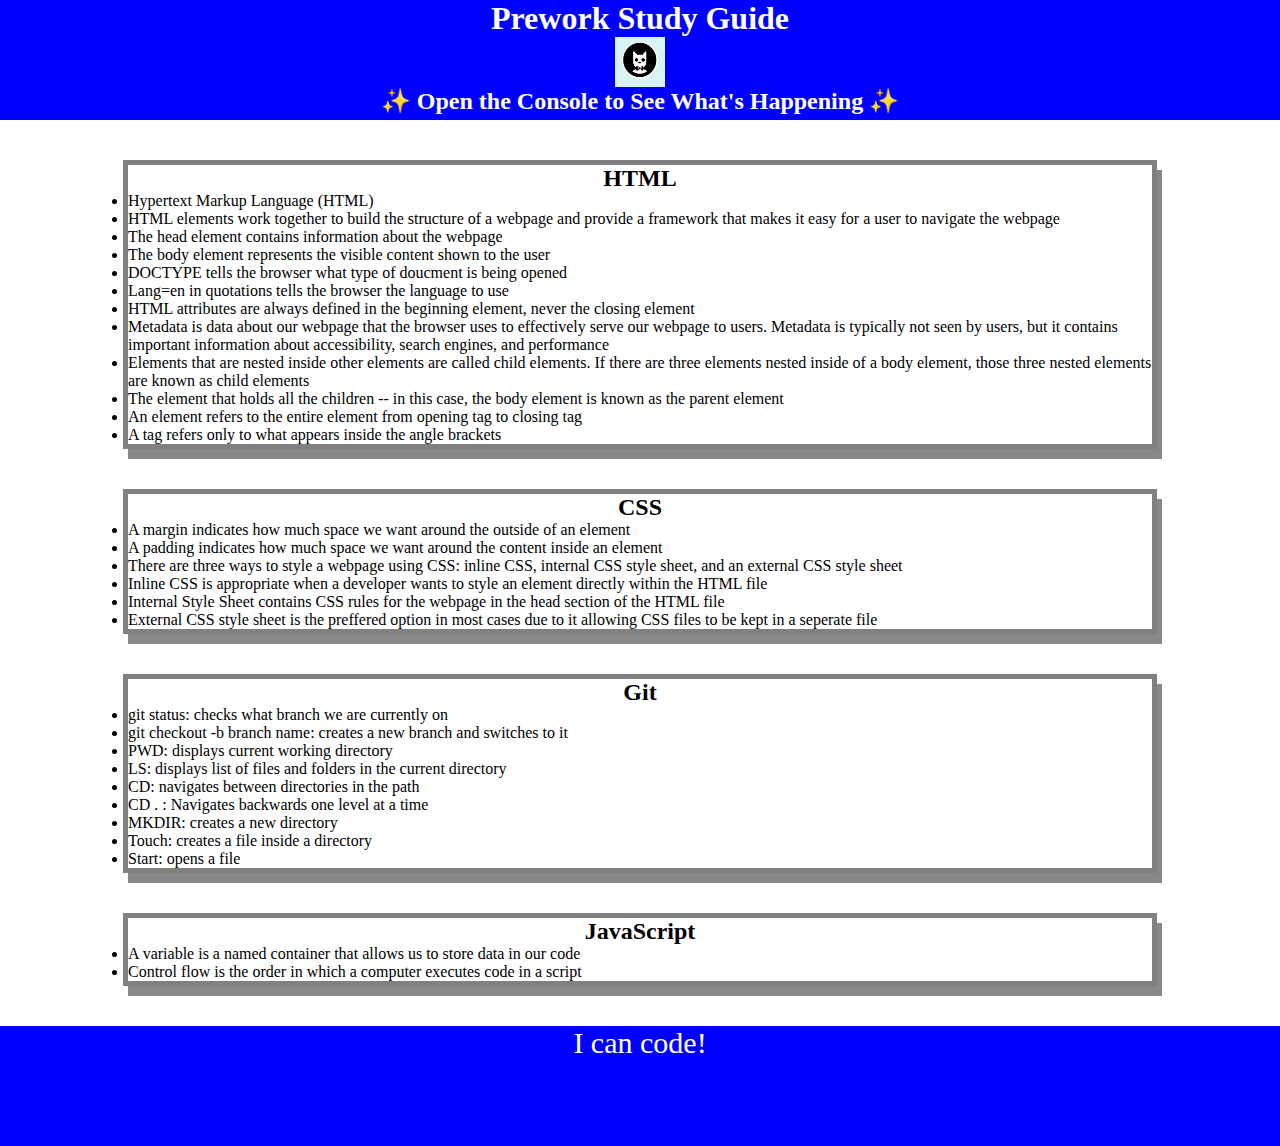
<file: index.html>
<!DOCTYPE html>
<html lang="en">
  <head>
    <meta charset="UTF-8" />
    <meta http-equiv="X-UA-Compatible" content="IE=edge" />
    <meta name="viewport" content="width=device-width, initial-scale=1.0" />
    <link rel="stylesheet" href="./assets/style.css">
    <title>Prework Study Guide</title>
  </head>
  <body>
    <header id="top">
      <h1>Prework Study Guide</h1>
      <img src="./assets/bowtie-cat.png" alt="Profile image of cat wearing a bow tie." />
      <h2>✨ Open the Console to See What's Happening ✨</h2>
    </header>
    <main>
     <section class="card" id="html-section">
        <h2>HTML</h2>
        <u1>
          <li>Hypertext Markup Language (HTML)</li>
          <li>HTML elements work together to build the structure of a webpage and provide a framework that makes it easy for a user to navigate the webpage</li>
          <li>The head element contains information about the webpage</li>
          <li>The body element represents the visible content shown to the user</li>
          <li>DOCTYPE tells the browser what type of doucment is being opened</li>
          <li>Lang=en in quotations tells the browser the language to use</li>
          <li>HTML attributes are always defined in the beginning element, never the closing element</li>
          <li>Metadata is data about our webpage that the browser uses to effectively serve our webpage to users. Metadata is typically not seen by users, but it contains important information about accessibility, search engines, and performance</li>
          <li>Elements that are nested inside other elements are called child elements. If there are three elements nested inside of a body element, those three nested elements are known as child elements</li>
          <li>The element that holds all the children -- in this case, the body element is known as the parent element</li>
          <li>An element refers to the entire element from opening tag to closing tag</li>
          <li>A tag refers only to what appears inside the angle brackets</li>
         </u1>
     </section>

     <section class="card" id="css-section">
        <h2>CSS</h2>
        <u1>
          <li>A margin indicates how much space we want around the outside of an element</li>
          <li>A padding indicates how much space we want around the content inside an element</li>
          <li>There are three ways to style a webpage using CSS: inline CSS, internal CSS style sheet, and an external CSS style sheet</li>
          <li>Inline CSS is appropriate when a developer wants to style an element directly within the HTML file</li>
          <li>Internal Style Sheet contains CSS rules for the webpage in the head section of the HTML file</li>
          <li>External CSS style sheet is the preffered option in most cases due to it allowing CSS files to be kept in a seperate file</li>
        </u1>

     </section>

     <section class="card" id="git-section">
        <h2>Git</h2>
        <u1>
          <li>git status: checks what branch we are currently on</li>
          <li>git checkout -b branch name: creates a new branch and switches to it</li>
          <li>PWD: displays current working directory</li>
          <li>LS: displays list of files and folders in the current directory</li>
          <li>CD: navigates between directories in the path</li>
          <li>CD . : Navigates backwards one level at a time</li>
          <li>MKDIR: creates a new directory</li>
          <li>Touch: creates a file inside a directory</li>
          <li>Start: opens a file</li>
        </u1>

     </section>

     <section class="card" id="javascript-section">
        <h2>JavaScript</h2>
        <u1>
          <li>A variable is a named container that allows us to store data in our code</li>
          <li>Control flow is the order in which a computer executes code in a script</li>

        </u1>

     </section>
    </main>

    <footer>

      <p>I can code!</p>

    </footer>

  
    <script src="./assets/script.js"></script>

   </body>

</html>
</file>
<file: assets/style.css>
* {
    margin: 0;
    padding: 0;
}

header,
footer {
    width: 100%;
    height: 120px;
    background-color: blue;
    color: white;
}

h1,
h2 {
    text-align: center;
}

img {
    display: block;
    height: 50px;
    width: 50px;
    margin-left: auto;
    margin-right: auto;
}

ul {
    padding-left: 40px;
    font-size: 20px;
}

p {
    text-align: center;
    font-size: 30px;
  }
  
  .card {
    width: 80%;
    margin: 40px auto;
    border: 5px solid gray;
    box-shadow: 5px 10px #888888;
</file>
